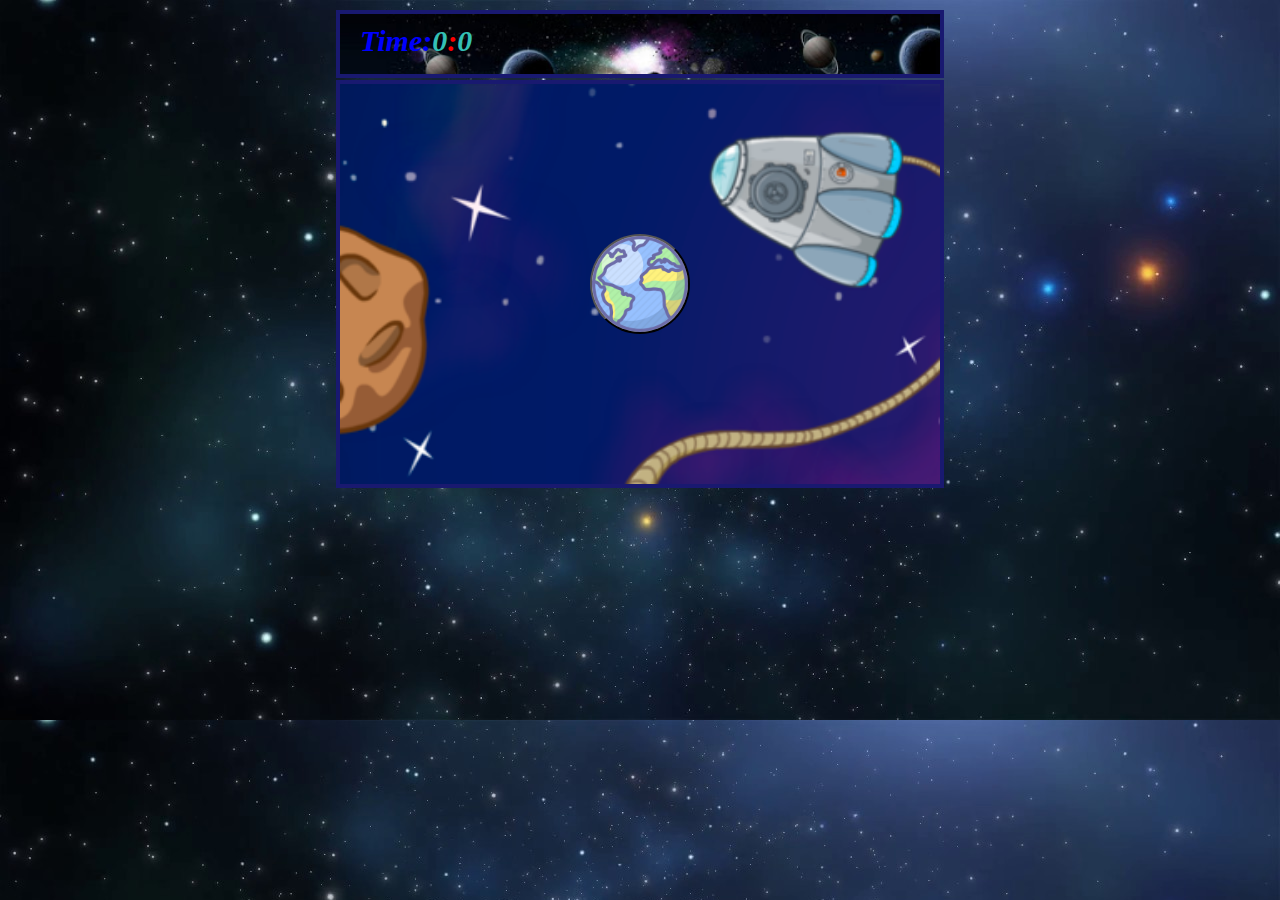
<file: Командна робота/index.html>
<!DOCTYPE html>
<html lang="en">
<head>
   <meta charset="UTF-8">
   <meta name="viewport" content="width=device-width, initial-scale=1.0">
   <title>space wars</title>
   <link rel="stylesheet" href="css/style.css">
</head>
<body>
   <!-- наша шапка гри в якій буде таймер, можливео ще буде кращий результат -->
   <div id = 'heder'>
   </div>   
<!-- наш гра в якій буде відображатия стартове поле з кнопкою старт,
   ігрове поле з блоком життів, космічним кораблем та метеоритами
 -->
   <div id = 'game'>
      <audio class="sound-stop" src="mp3/vnutri-kosmicheskogo-korablja.mp3"></audio>
      <audio class="sound-move" src="mp3/dvigateli-kosmicheskogo-korablja.mp3"></audio><!-- Поле кінця гри в якому буде текст що гра закінчена, кнопка почати знову,
    ваш рахунок -->
</div>
   <script src="js/variables.js"></script>
   <script src="js/creature.js"></script>  
   <script src="js/function.js"></script>
   <script src="js/codeExecution.js"></script>
</body>
</html>
</file>
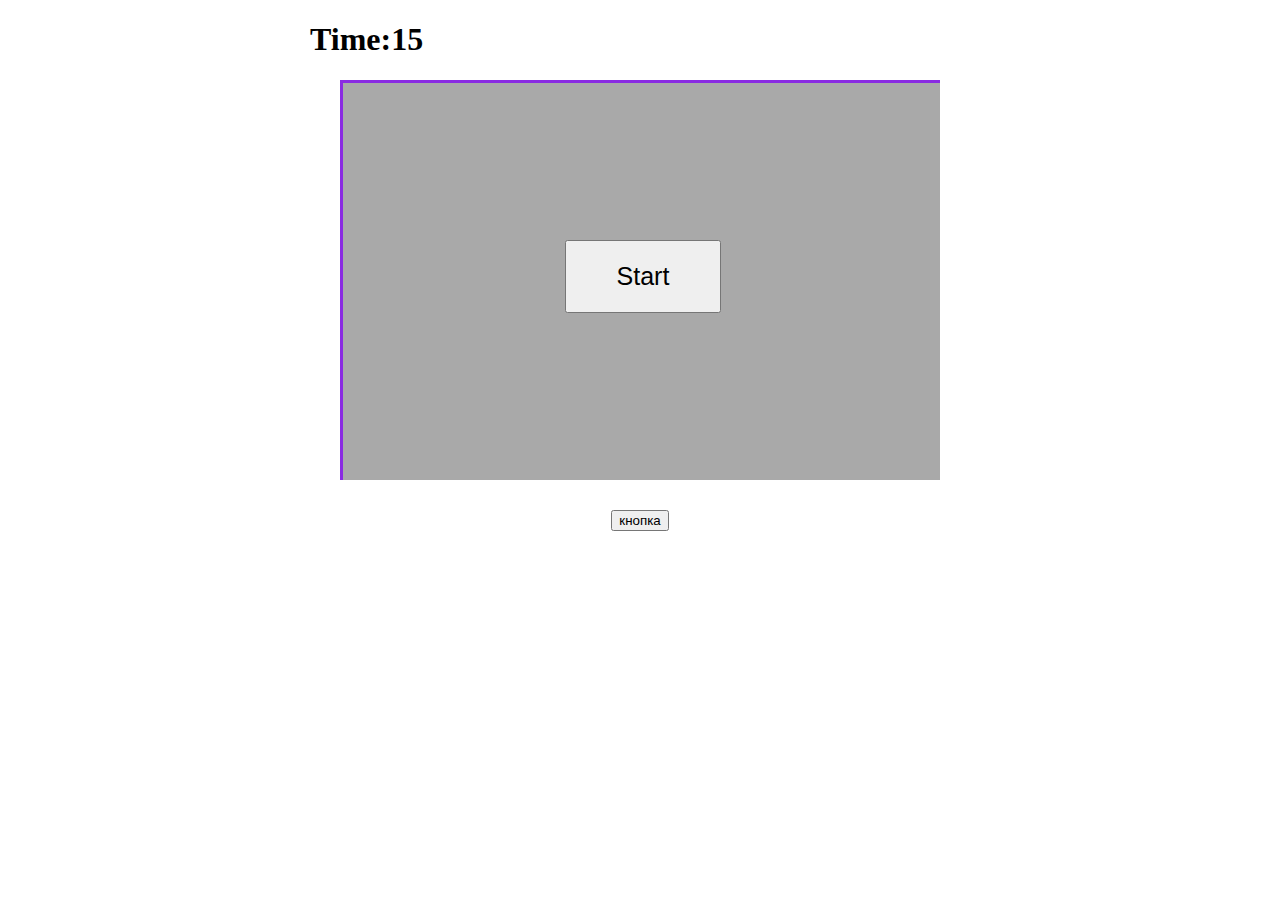
<file: Game/game.html>
<!DOCTYPE html>
<html lang="ua">
<head>
   <meta charset="UTF-8">
   <meta name="viewport" content="width=device-width, initial-scale=1.0">
   <title>game</title>
   <link rel="stylesheet" href="styl.css">
</head>
<body>
   <div id="timer-block">
   </div>
   <div id="back">

   </div>
         <div id="igra">
            <button id="knopka">
               кнопка
            </button>
      </div>
   <script src="js/Peremenye.js"></script>
   <script src="js/function.js"></script>
   <script src="js/main.js"></script>
   <script src="js/sobytie.js"></script>
</body>
</html>
</file>
<file: Командна робота/css/style.css>
body{
   margin: 0 auto;
   background-image: url(../img/maxresdefault.jpg);
   background-size: cover;
}
/* стилі для нашої шапки */
#heder{
   background: rgb(240, 41, 41);
   width: 600px;
   height: 60px;
   position: relative;
   margin-right: auto;
   margin-left: auto; 
   border: 4px solid #191970;
   margin-top: 10px;
   background-image: url(../img/unnamed.jpg);
   background-size: cover;
}
#timer-game{
   width: 50%;
   height: 100%;
   position: absolute;
}
#timer-game h2{
   color: #6A5ACD;
   margin: 0;
   float: left;
   position: absolute;
   left: 20px;
   top: 10px;
   font-size: 38px;
   font-style: oblique;
}
.time-number{
   color: #34c1b6
}
#gap{
   color: red;
}
#life-block{
   width: 50%;
   height: 100%;
   float: right;
}
#life-block .lifes{
   float: right;
   width: 50px;
   height: 50px;
   border-radius: 100%;
   background-image: url(..//img/life.png);
   border: none;
   background-size: cover;
}
/* стилі для нашого блоку гри */
#game{
   margin-right: auto;
   margin-left: auto; 
   width: 600px;
   height: 400px;
   position: relative;
   overflow: hidden;
   border: 4px solid #191970;
   top: 2px;
}
/* стилі для стартового поля */
#start-field{
   width: 100%;
   height: 100%;
   position: absolute;
   background-image: url(../img/Bg_Spaceport.png);
   background-size: cover;
   display: block;
}
#start-field button{
   width: 100px;
   height: 100px;
   border-radius: 50%;
   background-image: url(../img/earth.png);
   background-size: cover;
   position: absolute;
   left: 250px;
   top: 150px;
   margin-left: auto;
   cursor: pointer;
   outline: none;
}
/* стилі для блоку процесу гри */
#playing-field{
   position: absolute;
   width: 100%;
   height: 100%;
   background: rgb(73, 20, 220);
   display: block;
   background-image: url(../img/fon.jpg);
   background-size: cover;
}
#blackholeImg{
   width: 70px;
   height: 70px;
   background-image: url(../img/Space_-_Flat.png);
   position: absolute;
   margin: 0 auto;
   background-size: 100%;
   display: block;
}

#spaceship{
   top:0;
   width: 50px;
   height: 50px;
   margin: 0 auto;
   background-image: url(../img/spaceship.png);
   background-size: 100%;
   position: absolute;
   display: block;
   transition-duration: 0.2s;
   transition-property: transform;
}
#meteorite1{
   width: 80px;
   height: 80px;
   margin: 0 auto;
   background-image: url(../img/meteorite.png);
   background-size: cover;
   position: absolute;
   top: 0px;
   left: -100px;
   transition: all 6s;
}

#meteorite2{
   width: 80px;
   height: 80px;
   margin: 0 auto;
   background-image: url(../img/meteorite.png);
   transform: rotate(90deg);
   background-size: cover;
   position: absolute;
   top: 0px;
   left: -100px;
   transition: all 6s;
}

#meteorite3{
   width: 80px;
   height: 80px;
   margin: 0 auto;
   background-image: url(../img/meteorite.png);
   transform: rotate(180deg);
   background-size: cover;
   position: absolute;
   top: 0px;
   left: -100px;
   transition: all 6s;
}

#meteorite4{
   width: 80px;
   height: 80px;
   margin: 0 auto;
   background-image: url(../img/meteorite.png);
   transform: rotate(180deg);
   background-size: cover;
   position: absolute;
   top: 0px;
   left: -100px;
   transition: all 6s;
}

#ufo{
   width: 80px;
   height: 80px;
   margin: 0 auto;
   background-image: url(../img/ufo.png);
   background-size: cover;
   position: absolute;
   top: 0px;
   left: -100px;
   transition: all 4s;
}

#extraLife{
   width: 80px;
   height: 80px;
   margin: 0 auto;
   background-image: url(../img/heartNew.png);
   background-size: cover;
   position: absolute;
   top: 0px;
   left: -100px;
   transition: all 6s;
}
/* стилі для блоку завершення гри */

#game-over-field{
   width: 100%;
   height: 100%;
   position: absolute;
   background-image: url(../img/fonGameOver.jpg);
   background-size: cover;
   display: block;
   
}
#timer-game h2{
   color: blue;
   font-size: 30px;
   top: 10px;
}

#game h2{
   color: black;
   font-size: 70px;
   top: 30px;
   right: 150px;
   position: absolute;
}

#button-restart{
   width: 50px;
   height: 50px;
   background: blue;
   border-radius: 50%;
   position: absolute;
   right: 275px;
   top: 300px;
   cursor: pointer;
   outline: none;
   background-image: url(../img/mars.png);
   background-size: cover;
}

#your-time{
   position: absolute;
   top: 30px;
   left: 150px; 
   color: white;
   font-style: fantasy;
   font-size: 40px;
   background: black;
}

#your-best-time{
   position: absolute;
   top: 90px;
   left: 155px; 
   color: white;
   font-style: fantasy;
   font-size: 30px;
   background: black;   
}

/* Розворот корабля */
.right{
   
   transform: rotate(0deg);
  }
  
 .down{
   transform: rotate(90deg);
  }
  
  .left{
   transform: rotate(180deg);
  }
  
  .up{
   transform: rotate(270deg);
  }

  .leftMeteor{
   position: absolute;
   top: 0px;
   left: -100px; 
}

.rightMeteor{
   position: absolute;
   top: 0px;
   left: 650px; 
}
</file>
<file: Game/styl.css>
body{
   margin: 0 auto;
}
#back{
background-image: url('img/fon.png');
height: 400px;
width: 600px;
margin: 0 auto;
background-size: 100%;
position: relative;
overflow: hidden;
}
#score{
   font-size: 50px;
   color: #888686ad;
   font-weight: 700;
   position: absolute;
   top: 5px;
   left: 10px;
   display: block;
}
.ball{
   position: absolute;
   top: -200px;
   right: -200px;
   border-radius: 100%;
   height: 50px;
   width: 50px;
   background: rgb(123, 9, 230);
   display: block;
   transition: all 1s;
}
.left{
 top: 500px;
 right:700px;  
}
.right{
top:500px;
right:-100px;
}

#life{
   position: absolute;
   right: 10px;
   top: 10px;

}

#life-span{

   height: 25px;
   width: 25px;
   border-radius: 100%;
   background-color: darkgoldenrod;
   float: left;
   border: 3px solid red;
}

#start-block{
   width: 100%;
   height: 100%;
   background-color: darkgray;
   border: 3px solid blueviolet;
   position: absolute;
}

#knopka-start{
   margin: 157px auto 0 ;
   display: block;
   padding: 20px 50px;
   font-size: 25px;
}

#knopka{
   display: block;
   margin: 30px auto 0 ;
}

#timer-block{
   margin-left: 310px;
}
#gameOver {
   width: 100%;
   height: 100%;
   position: absolute;
   background-color: #3d3dc0;
   text-align: center;
   font-size: 40px;
   top: 0;
   left: 0;
   color: azure;
}

.boom{
   background-color:red;
}
</file>
